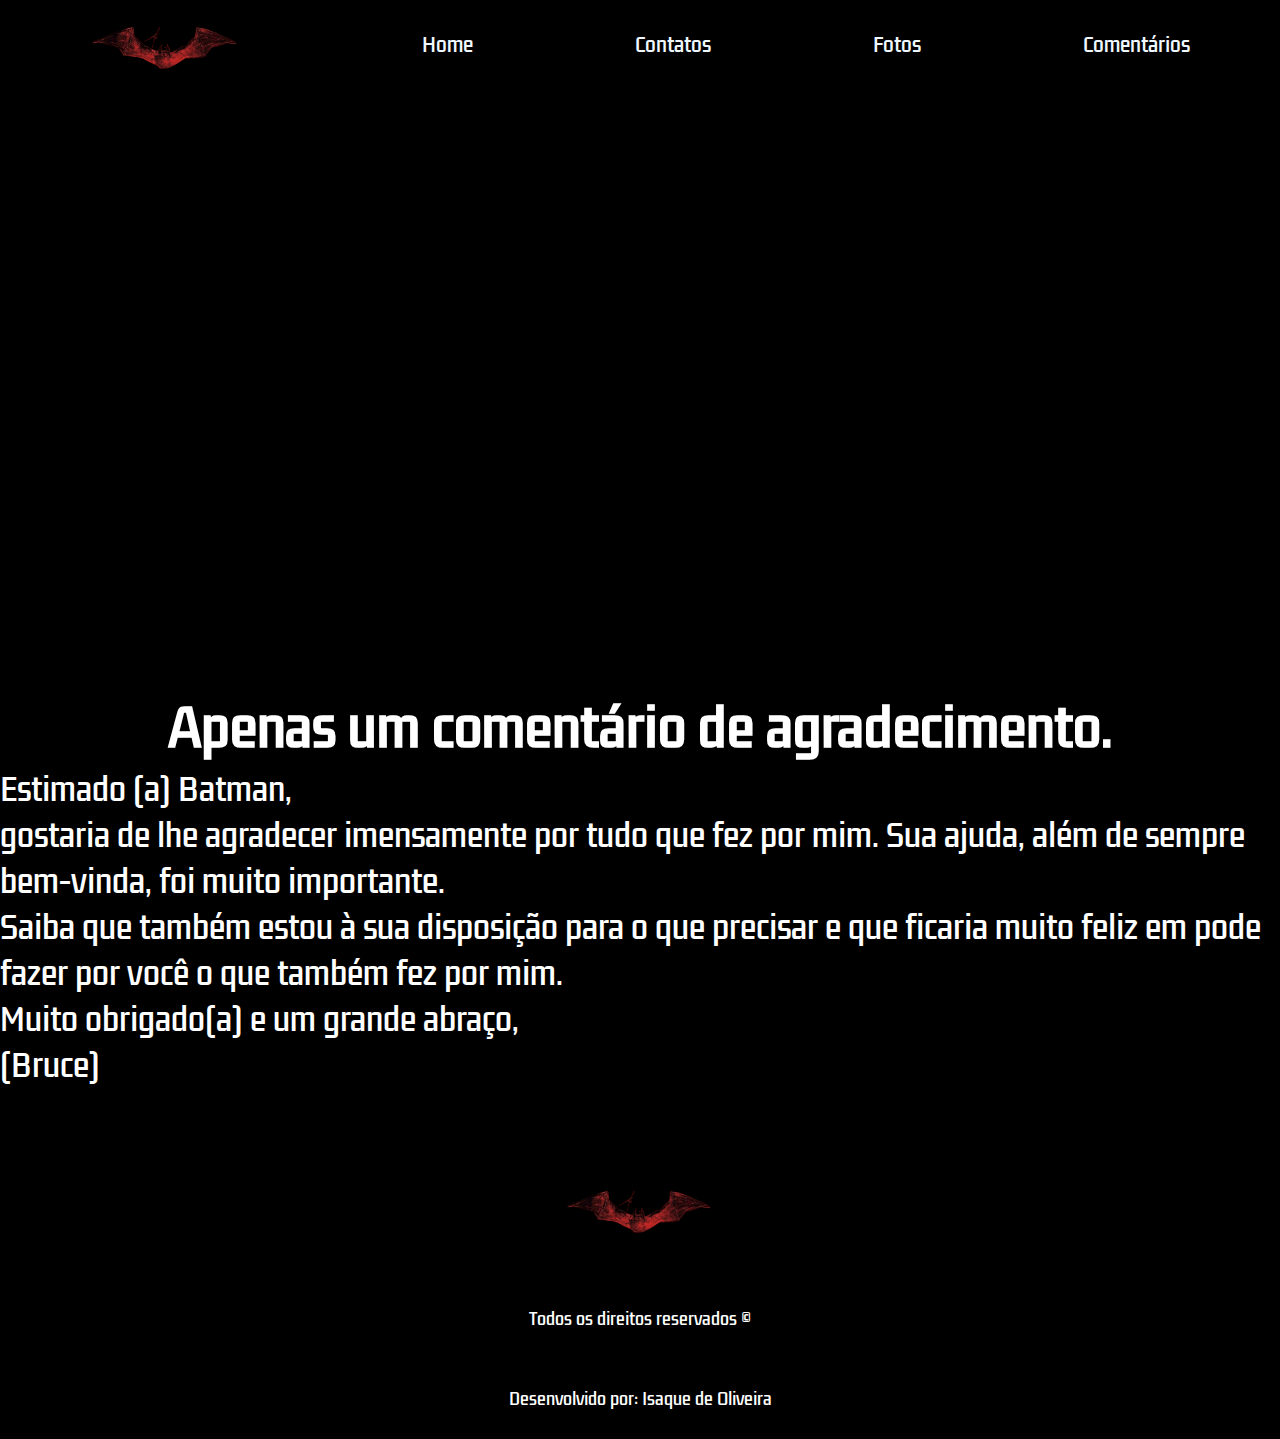
<file: comentarios.html>
<!DOCTYPE html>
<html lang="en">
<head>
    <meta charset="UTF-8">
    <meta http-equiv="X-UA-Compatible" content="IE=edge">
    <meta name="viewport" content="width=device-width, initial-scale=1.0">
    <title>Comentários</title>
    <link rel="stylesheet" href="./comentarios.css">
</head>
    <header>
        <img id="logo" src="./logo 3.png">
        <nav>
            <ul>
                <a href="./index.html">
                    <li>Home</li>
                </a>
                <a href="./contatos.html">
                    <li>Contatos</li>
                </a>
                <a href="./fotos.html">
                    <li>Fotos</li>
                </a>
                <a href="./comentarios.html">
                    <li>Comentários</li>
                </a>
            </ul>
        </nav>
    </header>
<body>
    <div class="banner"></div>
    <h1>Apenas um comentário de agradecimento.</h1>
    <p>Estimado (a) Batman,
        <br>
        gostaria de lhe agradecer imensamente por tudo que fez por mim. Sua ajuda, além de sempre bem-vinda, foi muito importante.
        <br>
        Saiba que também estou à sua disposição para o que precisar e que ficaria muito feliz em pode fazer por você o que também fez por mim.
        <br>
        Muito obrigado(a) e um grande abraço,
        <br>
        (Bruce)</p>
    <footer>
        <img style="object-fit: contain;" id="logo" src="./logo 3.png">
        <span>Todos os direitos reservados ©</span>
        <span>Desenvolvido por: Isaque de Oliveira</span>
    </footer>
</body>
</html>
</file>
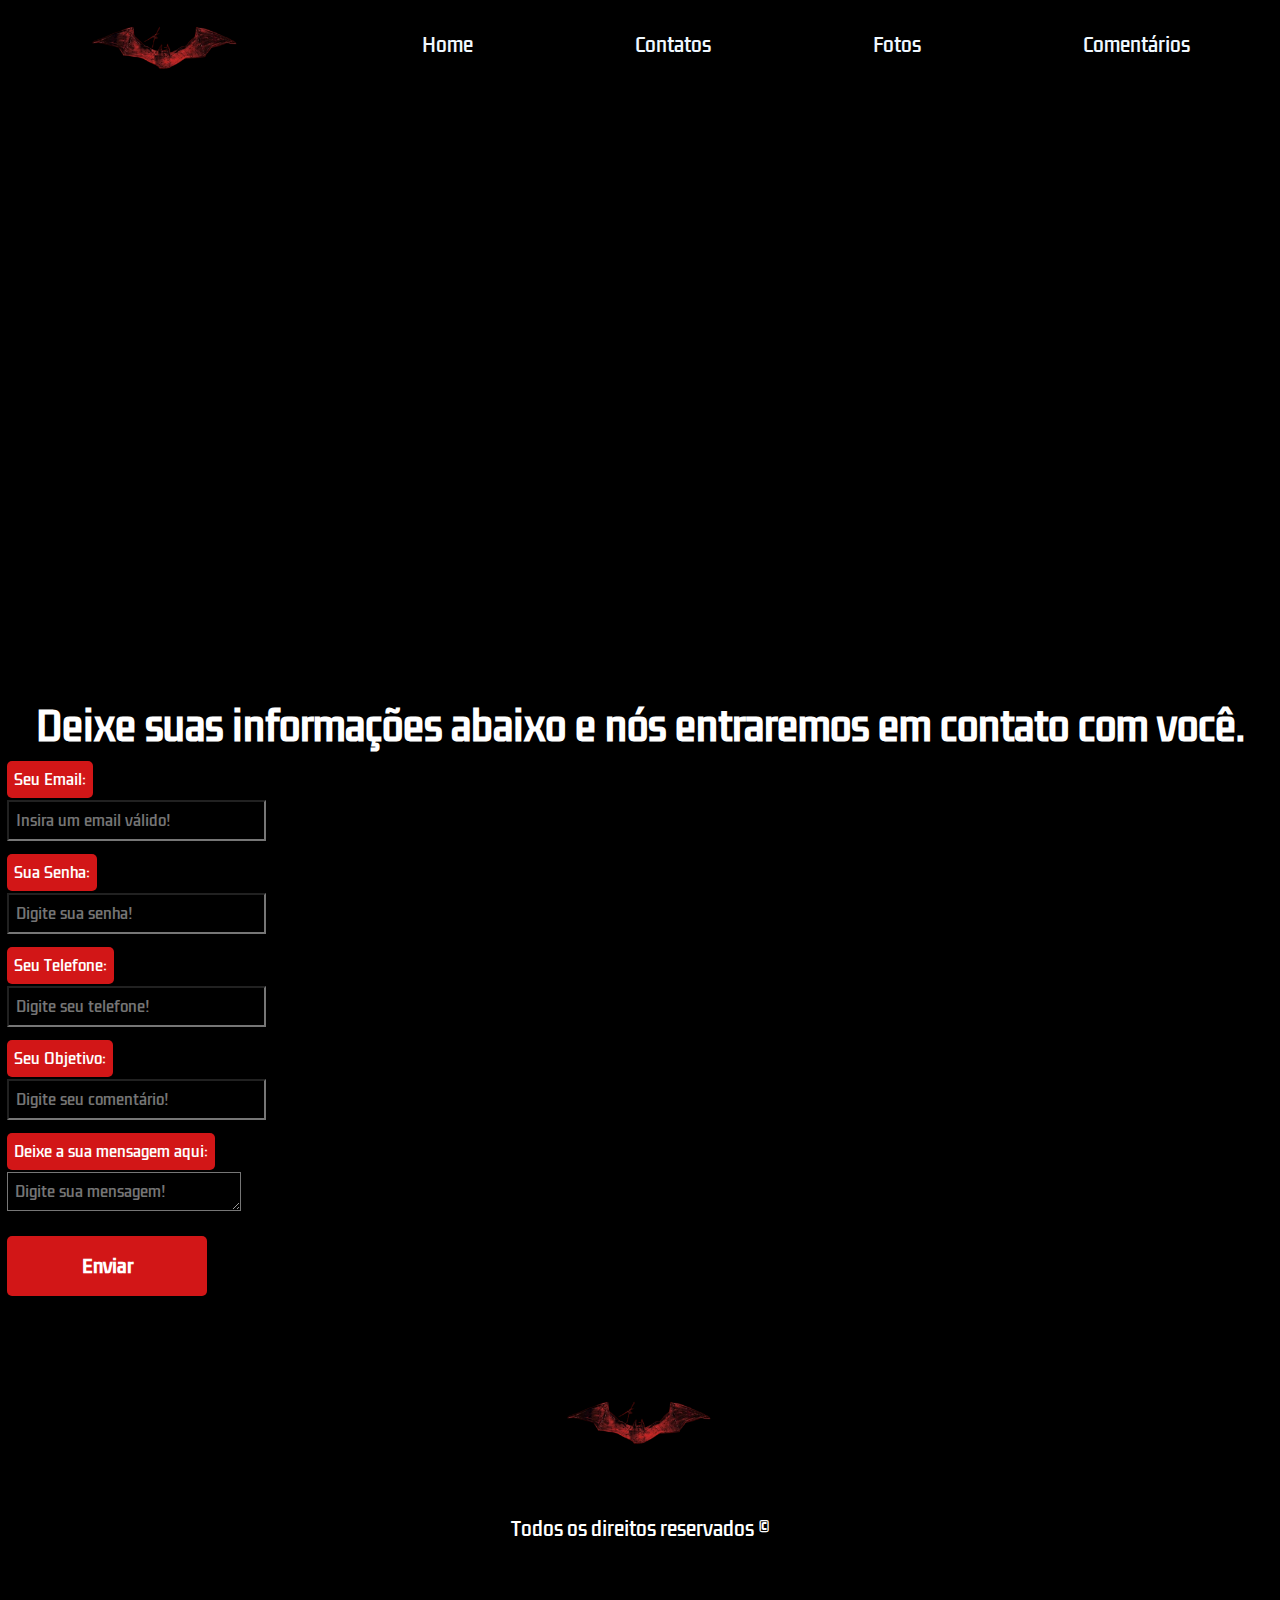
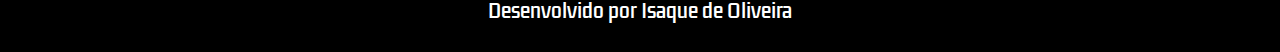
<file: contatos.html>
<!DOCTYPE html>
<html lang="en">
<head>
    <meta charset="UTF-8">
    <meta http-equiv="X-UA-Compatible" content="IE=edge">
    <meta name="viewport" content="width=device-width, initial-scale=1.0">
    <title>Contatos</title>
    <link rel="stylesheet" href="./contatos.css">
</head>
<header>
    <img id="logo" src="./logo 3.png"/>
    <nav>
        <ul>
            <a href="./index.html">
                <li>Home</li>
            </a>
            <a href="./contatos.html">
                <li>Contatos</li>
            </a>
            <a href="./fotos.html">
                <li>Fotos</li>
            </a>
            <a href="./comentarios.html">
                <li>Comentários</li>
            </a>
        </ul>
    </nav>
</header>
<body>
   
    <div id="banner"></div>
    
    <form action="./contatos.html"/>
    <div class="fundo-content">
        <div class="fundo1"/>
    
        <h1>Deixe suas informações abaixo e nós entraremos em contato com você.</h1>

        <label for="email">Seu Email:</label>
        <input style="display: block" id="email" type="email" name="email" placeholder="Insira um email válido!"/>
        <label for="password">Sua Senha:</label>
        <input style="display: block" id="password" type="password" name="password" placeholder="Digite sua senha!"/>
        <label for="Number">Seu Telefone:</label>
        <input style="display: block" id="number" type="number" name="number" placeholder="Digite seu telefone!"/>
        <label for="text">Seu Objetivo:</label>
        <input style="display: block;" id="text" type="text" name="text" placeholder="Digite seu comentário!"/>
        <label for="text">Deixe a sua mensagem aqui:</label>
        <textarea style="display: block" id="mensagem" name="mensagem" rows="1" placeholder="Digite sua mensagem!"></textarea>

        <button>Enviar</button>
    </div>
    
    <footer>
        <img style="object-fit: contain;" id="logo" src="./logo 3.png">
        <span>Todos os direitos reservados ©</span>
        <span>Desenvolvido por Isaque de Oliveira</span>
    </footer>

</body>
</html>
</file>
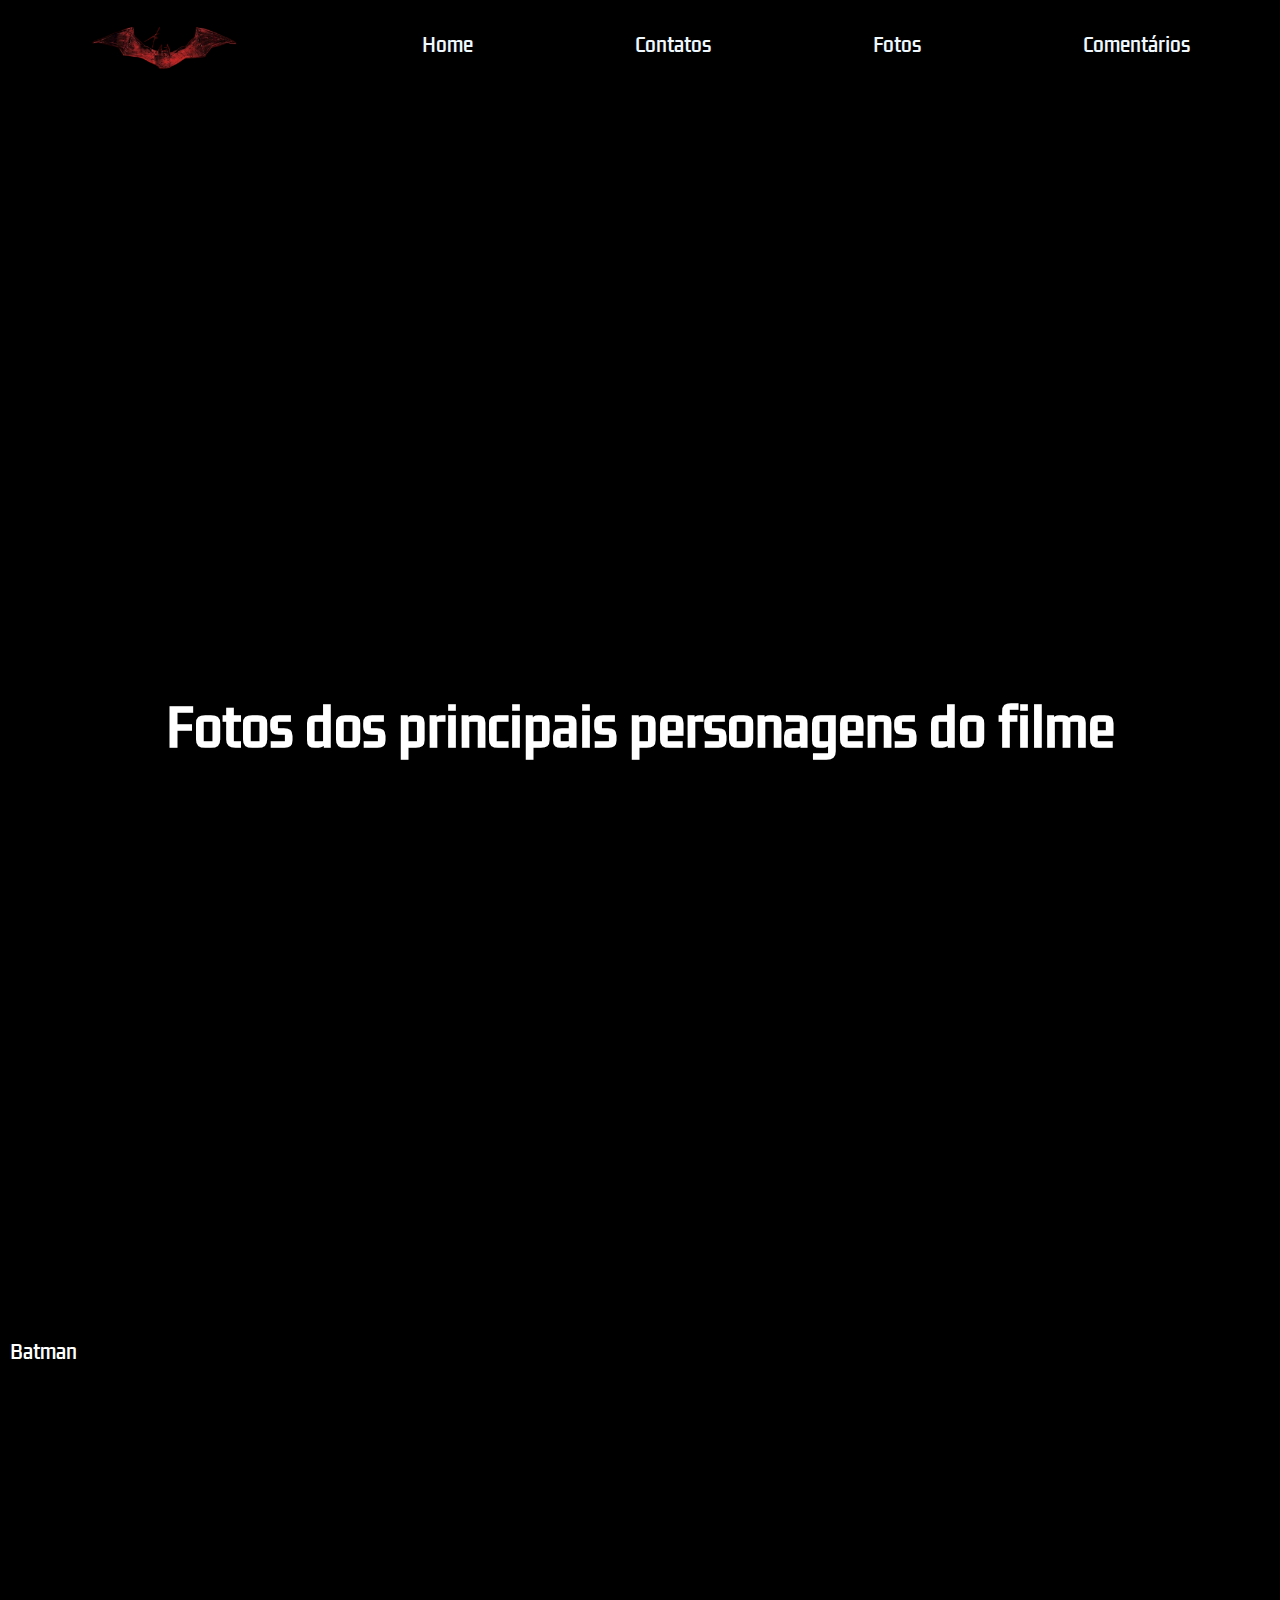
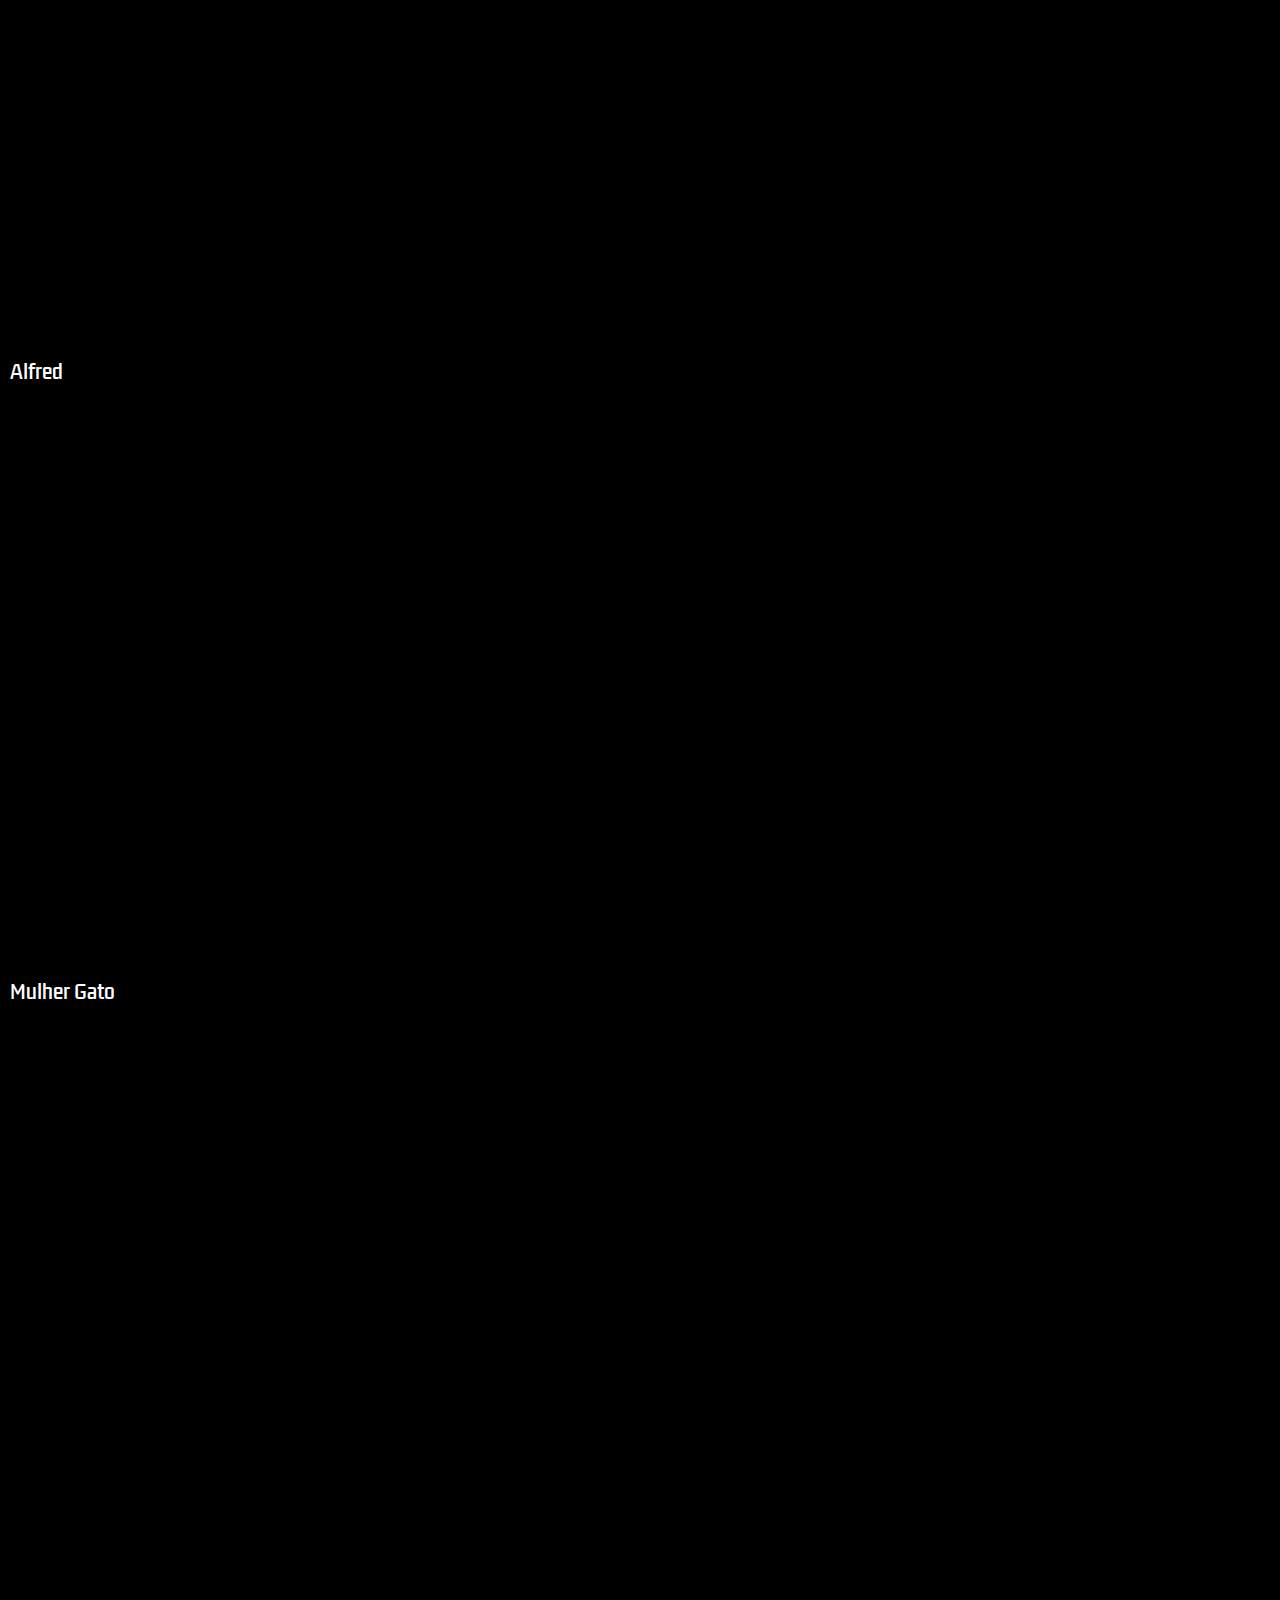
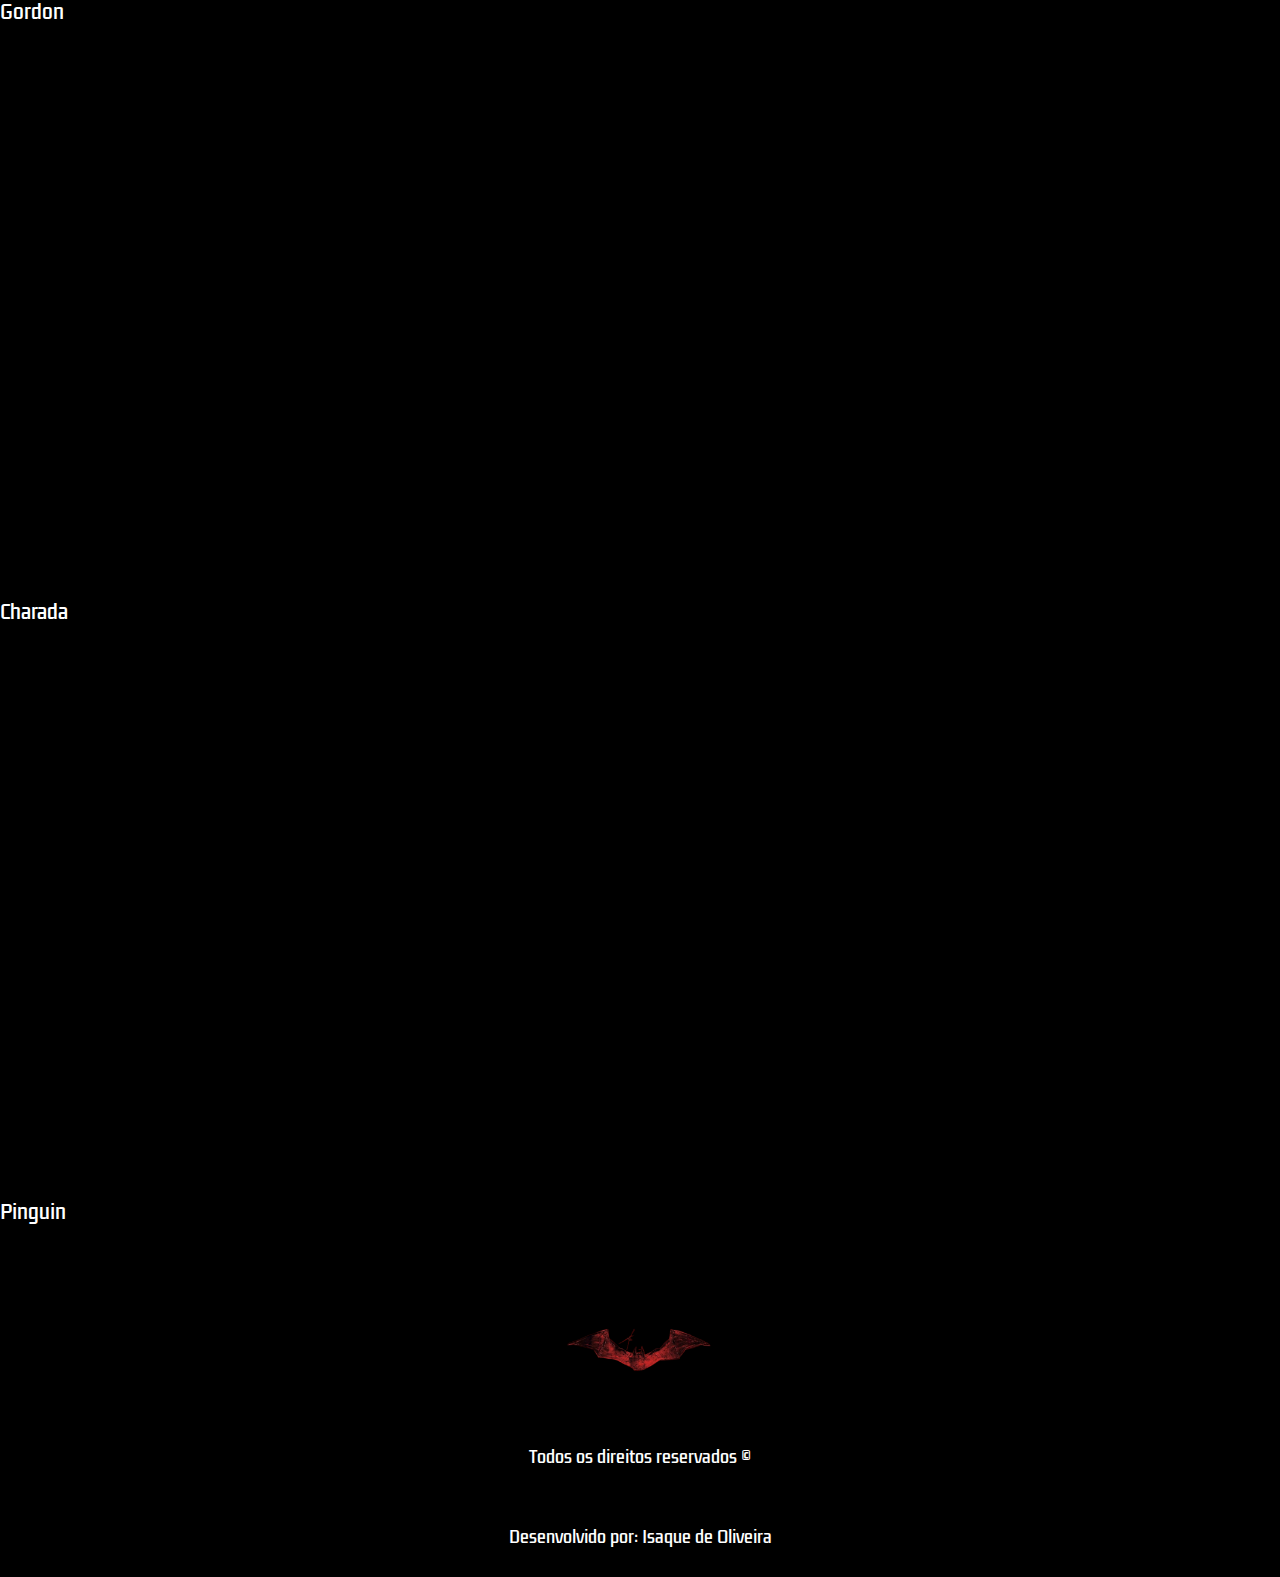
<file: fotos.html>
<!DOCTYPE html>
<html lang="en">
<head>
    <meta charset="UTF-8">
    <meta http-equiv="X-UA-Compatible" content="IE=edge">
    <meta name="viewport" content="width=device-width, initial-scale=1.0">
    <title>Fotos</title>
    <link rel="stylesheet" href="./fotos.css">
</head>
<header>
    <img id="logo" src="./logo 3.png"/>
    <nav>
        <ul>
            <a href="./index.html">
                    <li>Home</li>
            </a>
            <a href="./contatos.html">
                <li>Contatos</li>
            </a> 
            <a href="./fotos.html">
                <li>Fotos</li>
            </a>
            <a href="./comentarios.html">
                <li>Comentários</li>
            </a>
        </ul>
    </nav>
</header>
<body>
    <div id="banner"></div>
    <h1>Fotos dos principais personagens do filme</h1>
    <div class="actor-photos-container">
        <div class="photos-content">
            <div class="photo1 photo-1">Batman</div>
            <div class="photo2 photo-2">Alfred</div>
            <div class="photo3 photo-3">Mulher Gato</div>
            <div class="photo4 photo-4">Gordon</div>
            <div class="photo5 photo-5">Charada</div>
            <div class="photo6 photo-6">Pinguin</div>

        </div>
    </div>
    <footer>
        <img style="object-fit: contain" id="logo" src="./logo 3.png">
        <span>Todos os direitos reservados ©</span>
        <span>Desenvolvido por: Isaque de Oliveira</span>
    </footer>
</body>
</html>
</file>
<file: comentarios.css>
@import url('https://fonts.googleapis.com/css2?family=Kdam+Thmor+Pro&display=swap');


* {
    margin: 0;
    padding: 0;
    background-color: black;
    list-style: none;
    text-decoration: none;
}

header {
    height: 90px;
    display: flex; 
    justify-content: space-around;
    align-items: center;
}

nav {
    width: 60%;
}

ul {
    display: flex;
    width: 100%;
    justify-content: space-between;
}

li {
    list-style: none;
    color: aliceblue;
    cursor: pointer;
    transition: .5s;
    font-size: 19px;
    font-family: 'Kdam Thmor Pro', sans-serif;
}

li:hover {
    color: #D21617;
}

.banner {
    background-image: url('https://images.hdqwalls.com/wallpapers/the-batman-2022-red-0w.jpg');
    background-position: 50% 50%;
    background-size: cover;
    width: 100%;
    height: 600px;
}

#logo {
    width: auto;
    height: 85px;
}

h1 {
    color: #fff;
    font-family: 'Kdam Thmor Pro', sans-serif;
    display: flex;
    justify-content: center;
    font-size: 50px;
}

p {
    color: #fff;
    font-size: 30px;
    font-family: 'Kdam Thmor Pro', sans-serif;
}

footer {
    height: 300px;
    margin-top: 50px;
    display: flex;
    align-items: center;
    justify-content: space-around;
    flex-direction: column;
}

span {
    color: #fff;
    font-family: 'Kdam Thmor Pro', sans-serif;

}

@media(max-width: 768px) {
    nav {
        display: none;
    }
}
</file>
<file: contatos.css>
@import url('https://fonts.googleapis.com/css2?family=Kdam+Thmor+Pro&display=swap');

* {
    margin: 0;
    padding: 0;
    background-color: black;
    list-style: none;
    text-decoration: none;
}

header {
    height: 90px;
    display: flex;
    justify-content: space-around;
    align-items: center;
}

nav {
    width: 60%;
}

ul {
    width: 100%;
    display: flex;
    justify-content: space-between;
}

li {
    list-style: none;
    color:aliceblue;
    cursor: pointer;
    font-size: 19px;
    transition: .5s;
    font-family: 'Kdam Thmor Pro', sans-serif;
}

li:hover {
    color:#D21617
}

#logo {
    width: auto;
    height: 85px;
}

body {
    color: #fff;
    font-family: 'Kdam Thmor Pro', sans-serif;
    font-size: 19px;
    
}

form action {
    margin: 7px;
    padding: 7px;
}

label {
    background-color: #D21617;
    border-radius: 5px;
    width: 100px;
    height: 5px;
    margin: 7px;
    margin-top: 100px;
    padding: 7px;
    color: #fff;
    font-family: 'Kdam Thmor Pro', sans-serif;
    font-size: 15px;
    flex-direction: center;
    align-items: center;
}

input {
    margin: 7px;
    padding: 7px;
    margin-bottom: 15px;
    color:#fff;
    font-family: 'Kdam Thmor Pro', sans-serif;
    font-size: 15px;
}

textarea {
    margin: 7px;
    padding: 7px;
    color: #fff;
    font-family: 'Kdam Thmor Pro', sans-serif;
    font-size: 15px;
}

#banner {
    background-image: url('https://images.hdqwalls.com/wallpapers/the-batman-2022-red-0w.jpg');
    background-position: 50% 50%;
    background-size: cover;
    width: 100%;
    height: 600px;
}

button {
    color:#fff;
    width: 200px;
    height: 60px;
    border-radius: 5px;
    background-color: #D21617;
    margin: 7px;
    padding: 7px;
    cursor: pointer;
    font-size: 18px;
    font-family: 'Kdam Thmor Pro', sans-serif;
    font-weight: bold;
    display: flex;
    justify-content: center;
    align-items: center;
    transition: .8s;
    border: none;
    outline: none;
    margin-top: 25px;
}

button:hover {
    color: black;
    background-color: #fff;
}

.fundo {
    width: 90%;
    display: grid;
    grid-template-columns: 1fr;
    row-gap: 20px;
    column-gap: 40px;
}

.fundo1 {
    width: 100%;
    height: 605px;
    background-size: cover;
    background-position: 50% 10%;
    background-color: black;
    border-radius: 5px;
}

h1 {
    border-radius: 5px;
    margin-top: 5px;
    margin: 7px;
    display: flex;
    justify-content: center;
    align-items: center;
}

footer {
    height: 300px;
    margin-top: 50px;
    display: flex;
    flex-direction: column;
    justify-content: space-around;
    align-items: center
}

@media(max-width: 768px) {
    .footer-navigarion {
        display: block;
    }

    nav {
        display: none;
    }

    #banner {
        background-position: cover;
    }

    .button {
        width: auto;
        margin-top: 30px;
    }
}
</file>
<file: fotos.css>
@import url('https://fonts.googleapis.com/css2?family=Kdam+Thmor+Pro&display=swap');

* {
    margin: 0;
    padding: 0;
    background-color: black;
    list-style: none;
    text-decoration: none;
}

header {
    height: 90px;
    display: flex;
    justify-content: space-around;
    align-items: center;
}

nav {
    width: 60%;
}

ul {
    display: flex;
    width: 100%;
    justify-content: space-between;
}

li {
    list-style: none;
    color: aliceblue;
    cursor: pointer;
    transition: .5s;
    font-size: 19px;
    font-family: 'Kdam Thmor Pro', sans-serif;
}

li:hover {
    color: #D21617;
}

#logo {
    width: auto;
    height: 85px;
}

#banner {
    background-image: url('https://images.hdqwalls.com/wallpapers/the-batman-2022-red-0w.jpg');
    background-position: 50% 50%;
    background-size: cover;
    width: 100%;
    height: 600px;
}

actor-photos-container {
    width: 100%;
    display: flex; 
    justify-content: center;
    margin-top: 50px;
}

.photo-content {
    width: 90%;
    display: grid;
    grid-template-columns: repeat(4, 1fr);
    row-gap: 20px;
    column-gap: 40px;
}

.photo1 {
    width: 100%;
    height: 600px;
    background-size: cover;
    background-position: 15% 50%;
    border-radius: 5px;
    cursor: pointer;
    transition: 1s;
    display: flex;
    flex-direction: column;
    justify-content: flex-end;
    padding: 0 0 20px 10px;
    color: #fff;
    font-size: 19px;
    font-family: 'Kdam Thmor Pro', sans-serif;
}

.photo-1 {
    background-image: url('https://t.ctcdn.com.br/p1-Y4BU_X_L1kTJEVmbcJXoS6cU=/1400x788/smart/i3030.jpeg');
}

.photo-1:hover {
    transform: scale(1.02);
}

.photo2 {
    width: 100%;
    height: 600px;
    background-size: cover;
    background-position: 15% 50%;
    border-radius: 5px;
    cursor: pointer;
    transition: 1s;
    display: flex;
    flex-direction: column;
    justify-content: flex-end;
    padding: 0 0 20px 10px;
    color: #fff;
    font-size: 19px;
    font-family: 'Kdam Thmor Pro', sans-serif;
}

.photo-2 {
    background-image: url('https://crops.giga.de/68/e0/46/da22d93bd10f1609c5e4fef5c4_YyAxNjExeDkwNis5Mis2MwJyZSA4NDAgNDcyAzYwZDIzMTE5ZWVj.png')
}

.photo-2:hover {
    transform: scale(1.02)
}

.photo3 {
    width: 100%;
    height: 600px;
    background-size: cover;
    background-position: 15% 50%;
    border-radius: 5px;
    cursor: pointer;
    transition: 1s;
    display: flex; 
    flex-direction: column;
    justify-content: flex-end;
    padding: 0 0 20px 10px;
    color: #fff;
    font-size: 19px;
    font-family: 'Kdam Thmor Pro', sans-serif;
}

.photo-3 {
    background-image: url('https://dkn-wp.s3.us-west-1.amazonaws.com/wp-content/uploads/2020/10/31144721/EgEiTIoX0AAk1S5-990x568.jpg');
}

.photo3:hover {
    transform: scale(1.02)
}

.photo4 {
    width: 100%;
    height: 600px;
    background-size: cover;
    background-position: 15% 50%;
    border-radius: 5px;
    cursor: pointer;
    transition: 1s;
    display: flex;
    flex-direction: column;
    justify-content: flex-end;
    color: #fff;
    font-size: 19px;
    font-family: 'Kdam Thmor Pro', sans-serif;
}

.photo-4 {
    background-image: url('https://www.denofgeek.com/wp-content/uploads/2020/08/the-batman-trailer-jim-gordon.jpg?resize=1024,415')
}

.photo-4:hover {
    transform: scale(1.02);
}

.photo5 {
    width: 100%;
    height: 600px;
    background-size: cover; 
    background-position: 15% 50%;
    border-radius: 5px;
    cursor: pointer; 
    transition: 1s;
    display: flex; 
    flex-direction: column;
    justify-content: flex-end;
    color: #fff;
    font-size: 19px;
    font-family: 'Kdam Thmor Pro', sans-serif;
}

.photo-5 {
    background-image: url('https://ovicio.com.br/wp-content/uploads/2020/08/20200827-riddler-batman.jpg');
}

.photo-5:hover {
    transform: scale(1.02)
}

.photo6 {
    width: 100%;
    height: 600px;
    background-size: cover; 
    background-position: 15% 50%;
    border-radius: 5px;
    cursor: pointer;
    transition: 1s;
    display: flex;
    flex-direction: column;
    justify-content: flex-end;
    color: #fff;
    font-size: 19px;
    font-family: 'Kdam Thmor Pro', sans-serif;
}

.photo-6 {
    background-image: url('https://static1.srcdn.com/wordpress/wp-content/uploads/2020/08/Colin-Farrell-as-The-Penguin-in-The-Batman.jpg')
}

.photo-6:hover {
    transform: scale(1.02)
}

footer {
    height: 300px;
    margin-top: 50px;
    display: flex;
    align-items: center;
    justify-content: space-around;
    flex-direction: column;
}

span {
    color: #fff;
    font-family: 'Kdam Thmor Pro', sans-serif;

}

h1 {
    display: flex;
    justify-content: center;
    color: #fff;
    font-size: 50px;
    font-family: 'Kdam Thmor Pro', sans-serif;
}

@media(max-width: 768px) {
    nav {
        display: none;
    }

    #banner {
        background-size: cover;
        align-items: center;
        display: flex;
    }
    
    .photos-content {
        grid-template-columns: 1fr;
        margin-top: 150px;
    }

    .actor-photor-container {
        width: 95;
        display: flex;
        flex-direction: column;
    }

    .photo1 {
        display: flex;
        align-items: center;
       background-position: 50% 50%;
    }
    .photo2 {
        display: flex;
        align-items: center;
        background-position: 50% 50%;
    }
    .photo3 {
        display: flex;
        align-items: center;
        background-position: 63% 50%;
    }

    .photo4 {
        display: flex;
        align-items: center;
        background-position: 40% 50%;
    }

    .photo5 {
        display: flex;
        align-items: center;
        background-position: 50% 50%;
    }

    .photo6 {
        display: flex;
        align-items: center;
        background-position: 50% 50%;
    }

    }
</file>
